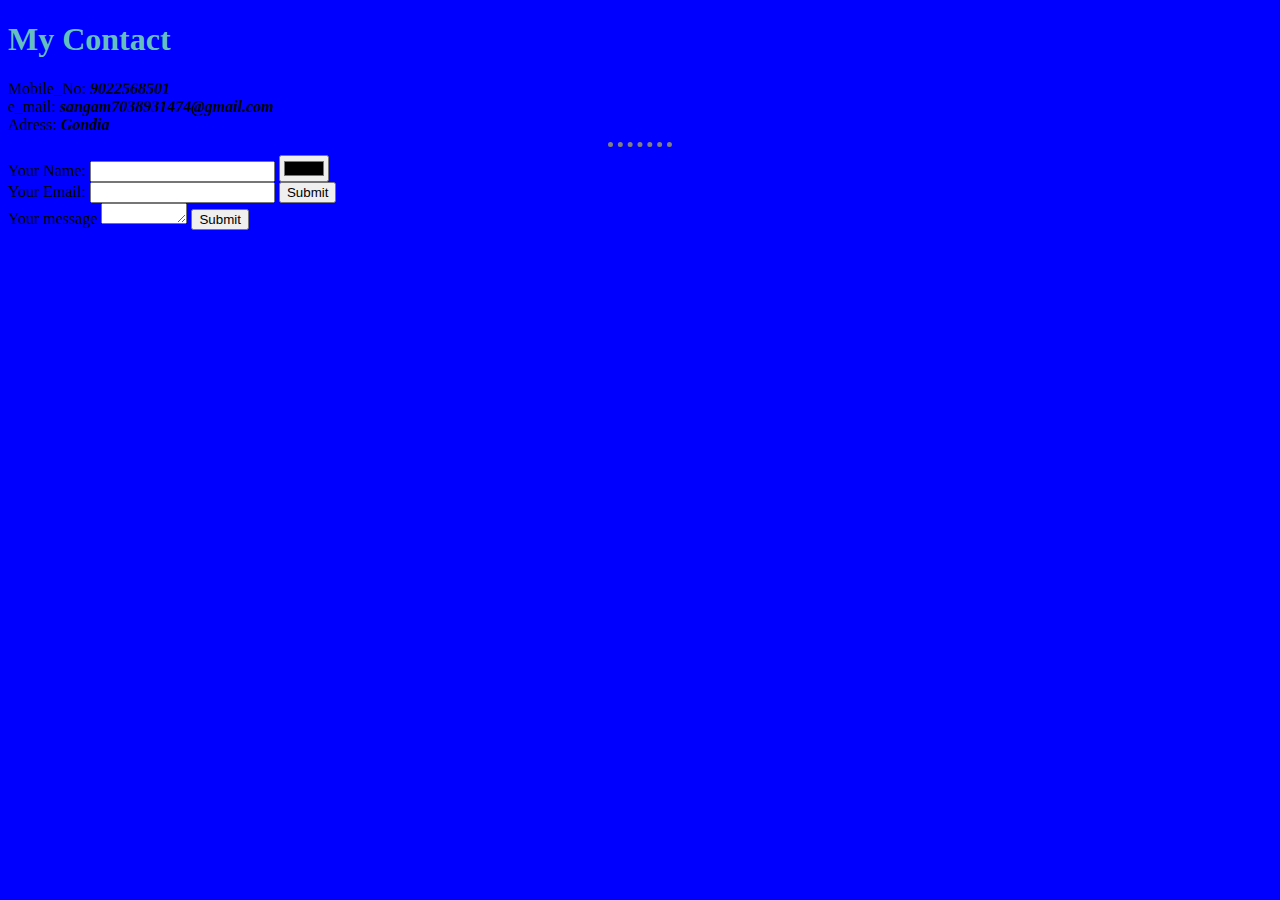
<file: web development 1/contact_me.html>
<!DOCTYPE html>
<html lang="en" dir="ltr">
  <head>
    <meta charset="utf-8">
    <title> contact me</title>
    <link rel="stylesheet" href="css/styles.css">
  </head>
  <h1>My Contact</h1>
  <body>
Mobile_No:<em><strong> 9022568501</strong></em> <br>
e_mail:<em><strong> sangam7038931474@gmail.com</strong></em><br>
Adress: <em><strong> Gondia</strong></em>
<hr>




<form action="mailto:2019bpr012@sggs.ac.in" method="post" enctype="text/plain">


<label>Your Name:</label>
<input type="text" name="Your name" value="">
<input type="color" name="" value=""> <br>

<label> Your Email:</label>
<input type="password" name="Your email" value="">
<input type="submit" name="" > <br>

<label >Your message</label>
<textarea name="your message" rows="1" cols="8"></textarea>
<input type="submit" name="" >

</form>

  </body>
</html>
</file>
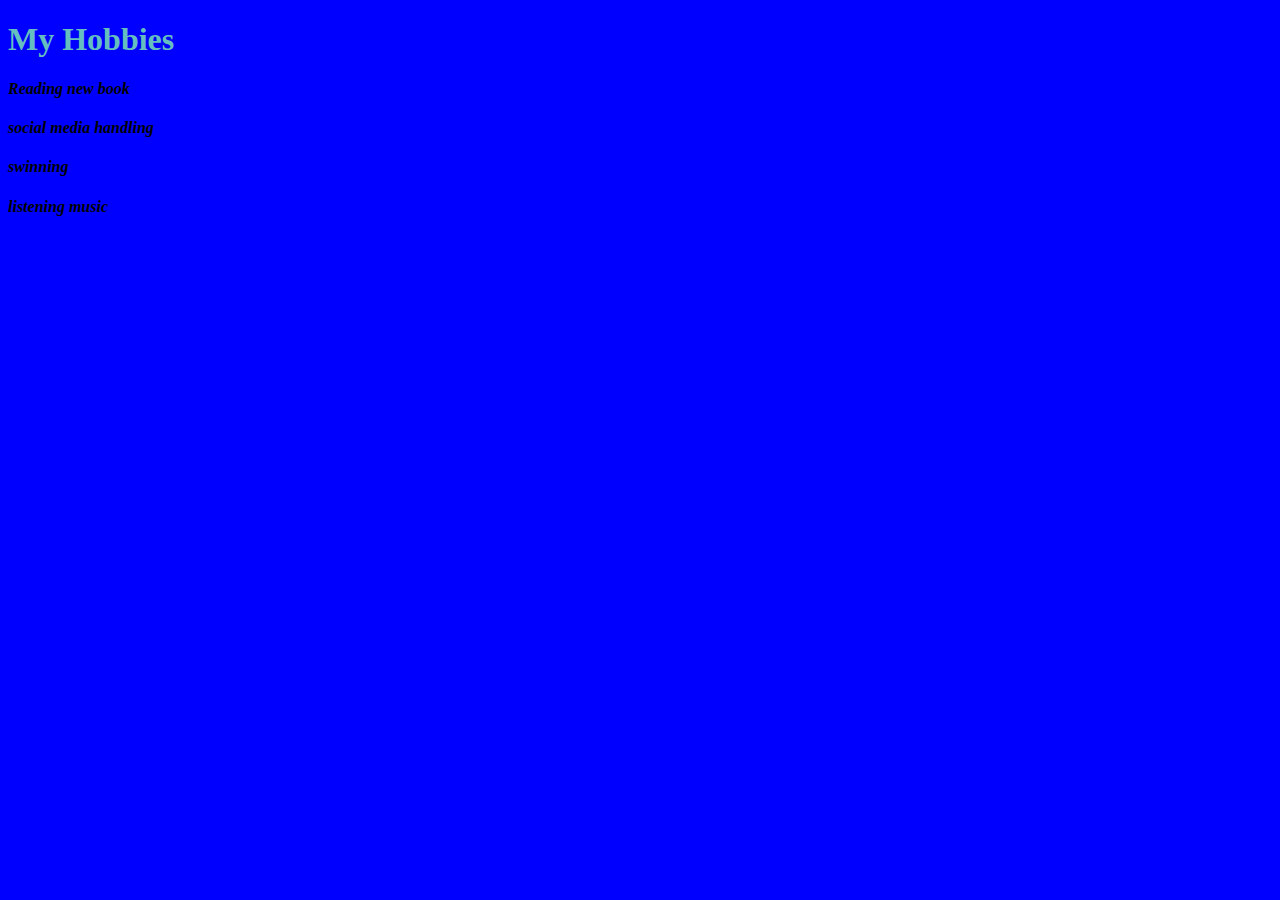
<file: web development 1/my hobbies.html>
<!DOCTYPE html>
<html lang="en" dir="ltr">
  <head>
    <meta charset="utf-8">
    <title></title>
    <link rel="stylesheet" href="css/styles.css">
  </head>
  <h1>My Hobbies</h1>
  <body>
  <em> <h4>Reading new book  </h4></em>
  <em> <h4>social media handling</h4></em>
  <em><h4>swinning</h4></em>
  <em><h4>listening music</h4></em>


  </body>
</html>
</file>
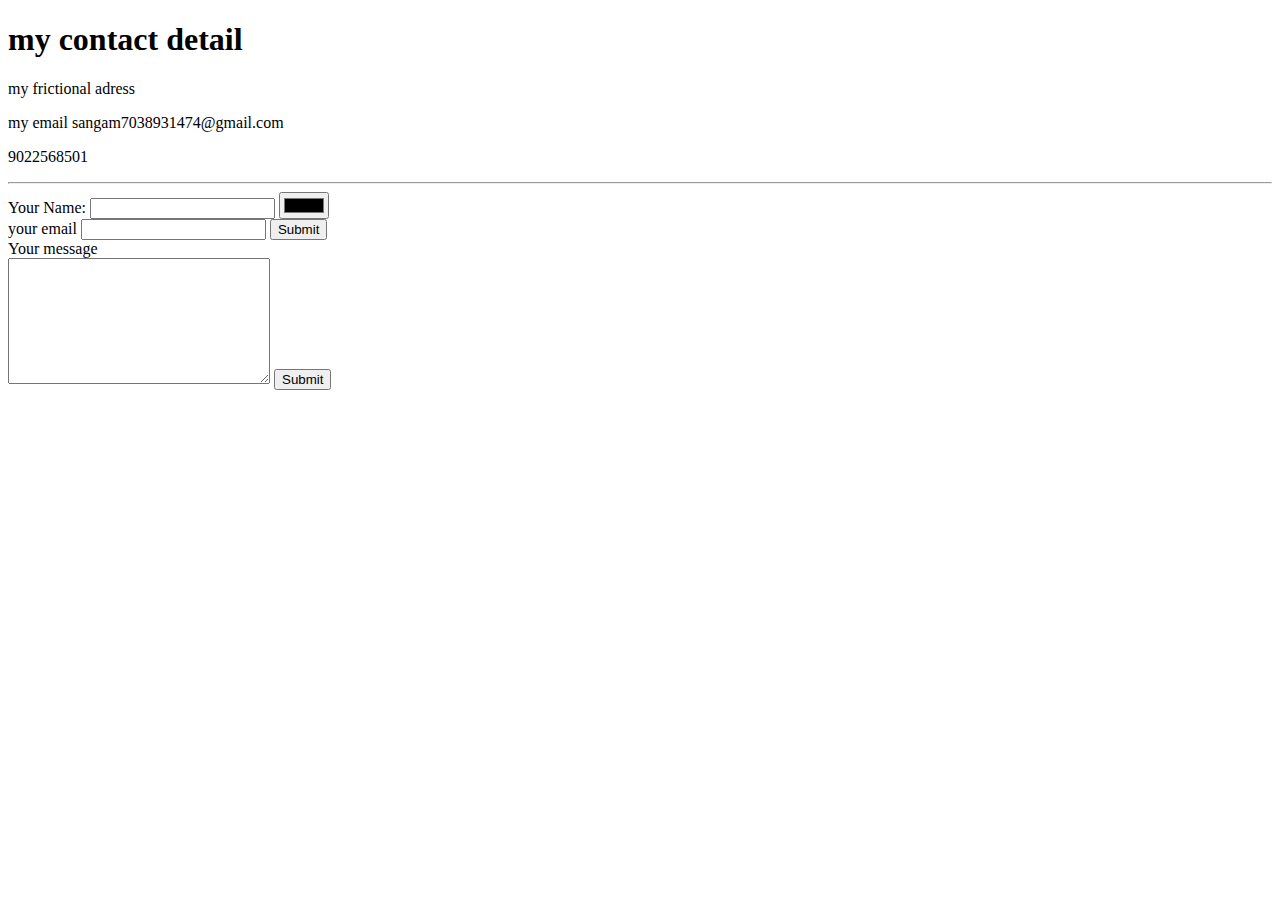
<file: web development 1/CSS-my site/CSS/contact-me.html>
<!DOCTYPE html>
<html lang="en" dir="ltr">
  <head>
    <meta charset="utf-8">
    <title>HTML inputs </title>
  </head>
  <body>
<form><form class="" action="index.html" method="post">

</form>


<h1>my contact detail</h1>
<p>my frictional adress</p>
<p>my email sangam7038931474@gmail.com</p>
<p>9022568501</p>
<hr>
<form class="" action="gmailto" method="post">
      <label>Your Name:</label>
      <input type="text" name="" value="">
<input type="color" name="" value=""> <br>

<label>your email</label>
<input type="password" name="" value="">
  <input type="submit" name=""> <br>
  <label>Your message</label> <br>
  <textarea name="name" rows="8" cols="30"></textarea>

    <input type="submit" name="">



</form>









  </body>
</html>
</file>
<file: web development 1/css/styles.css>
body  {
   background-color: blue;
}

h1  {
    color: #66BFBF;
}
h3 {
  color: #66BFBF;

}

hr {

border-style:  none;
border-top-style: dotted;
border-color: grey;
border-width: 5px;
width:5%;
}
</file>
